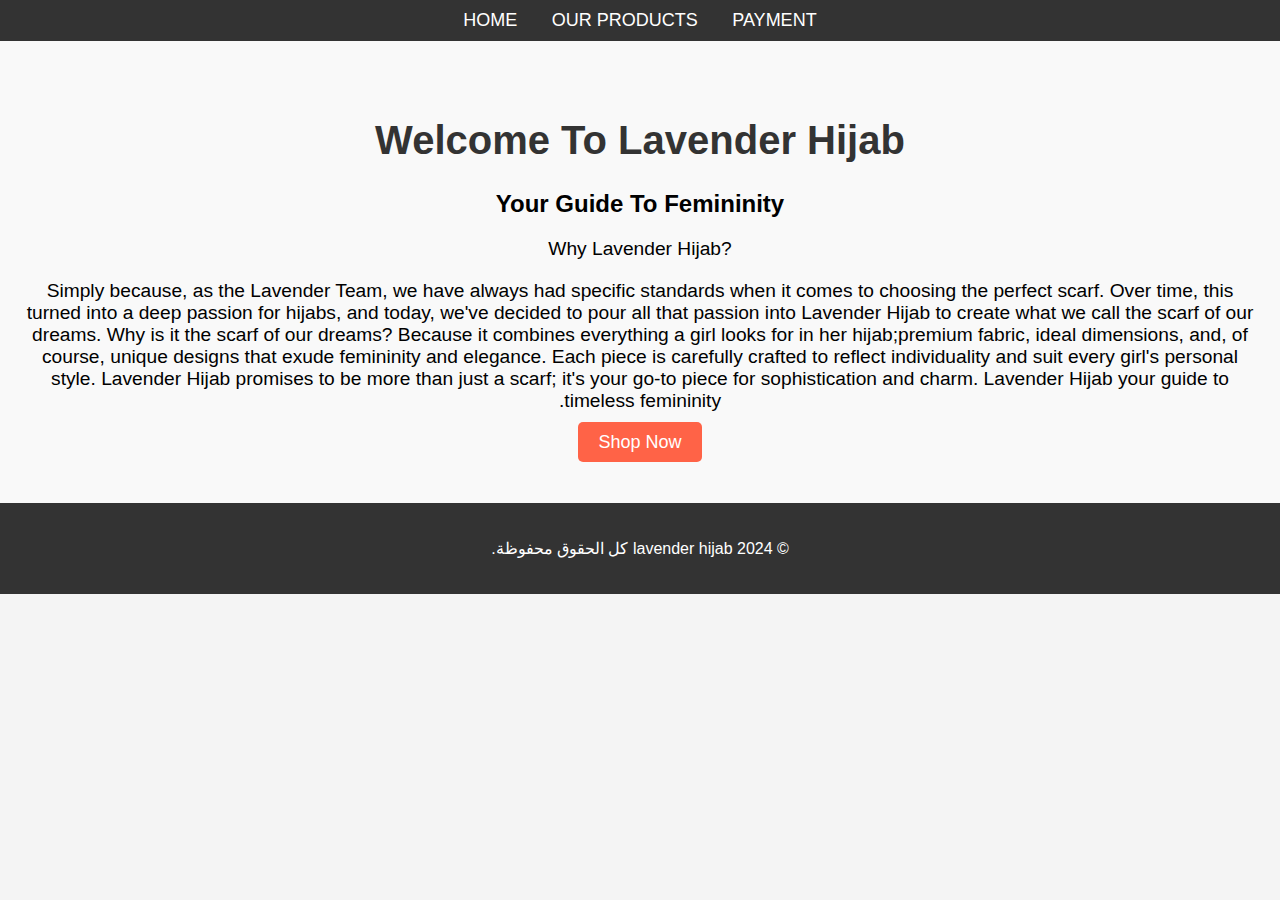
<file: index.html>
<!DOCTYPE html>
<html lang="ar">
<head>
    <meta charset="UTF-8">
    <meta name="viewport" content="width=device-width, initial-scale=1.0">
    <title>LAVENDER HIJAB</title>
    <link rel="stylesheet" href="styles.css">
</head>
<body>
    <header>
        <nav>
            <ul>
                 <li><a href="checkout.html">PAYMENT</a></li>
                <li><a href="products.html">OUR PRODUCTS</a></li>
                 <li><a href="index.html">HOME</a></li>
            </ul>
        </nav>
    </header>

    <section class="welcome-section">
        <h1>Welcome To Lavender Hijab</h1>
        <h2>Your Guide To Femininity</h2>
        <p>?Why Lavender Hijab</p>
        <p>Simply because, as the Lavender Team, we have always had specific standards when it comes to choosing the perfect scarf. Over time, this turned into a deep passion for hijabs, and today, we've decided to pour all that passion into Lavender Hijab to create what we call the scarf of our dreams.
Why is it the scarf of our dreams? Because it combines everything a girl looks for in her hijab;premium fabric, ideal dimensions, and, of course, unique designs that exude femininity and elegance. Each piece is carefully crafted to reflect individuality and suit every girl's personal style.
Lavender Hijab promises to be more than just a scarf; it's your go-to piece for sophistication and charm.
Lavender Hijab your guide to timeless femininity. </p>
        <a href="products.html" class="btn">Shop Now</a>
    </section>

    <footer>
        <p>&copy; 2024 lavender hijab كل الحقوق محفوظة.</p>
    </footer>
</body>
</html>
</file>
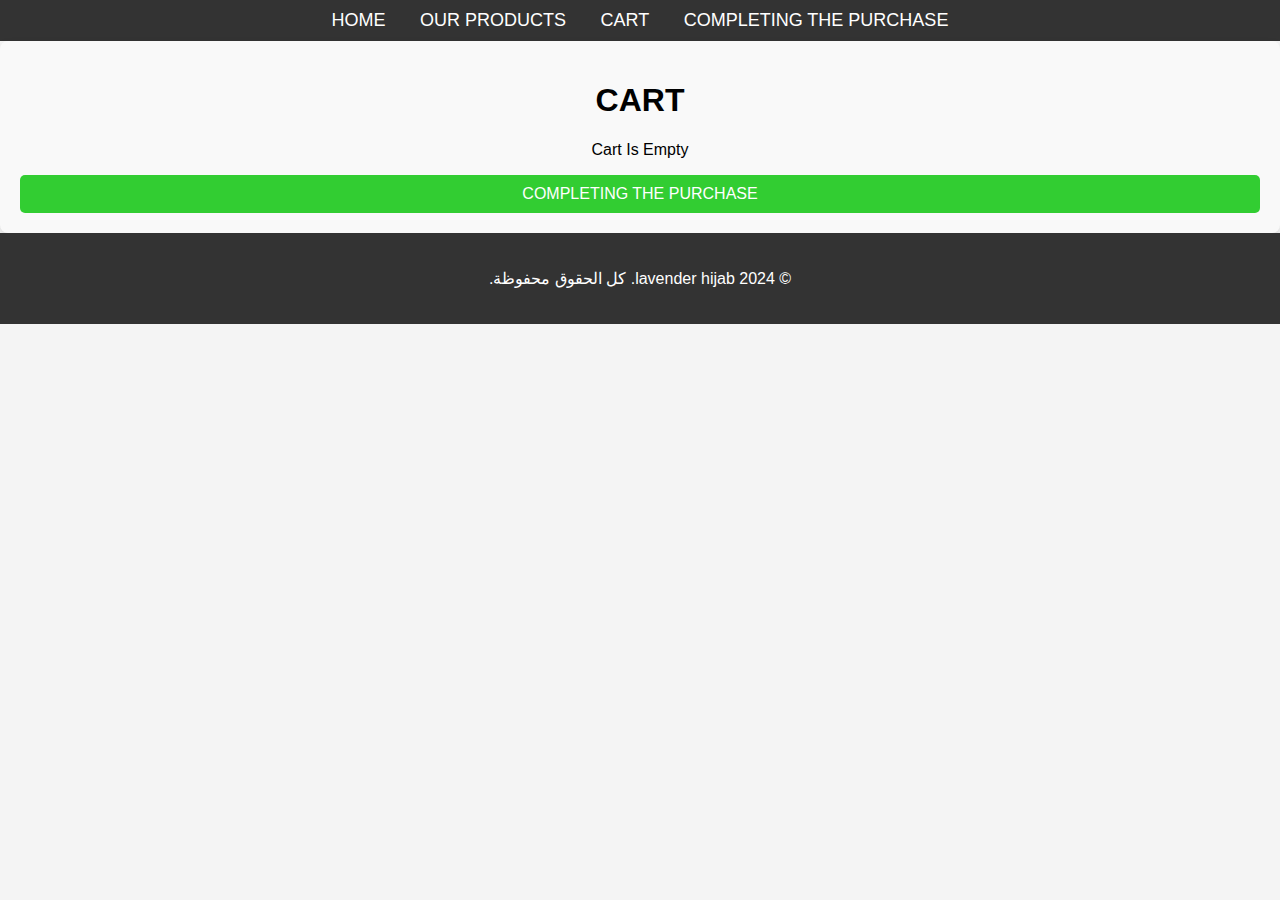
<file: cart.html>
<!DOCTYPE html>
<html lang="ar">
<head>
    <meta charset="UTF-8">
    <meta name="viewport" content="width=device-width, initial-scale=1.0">
    <title>عربة التسوق</title>
    <link rel="stylesheet" href="styles.css">
</head>
<body>
    <!-- الهيدر (القائمة العلوية) -->
    <header>
        <nav>
            <ul>
                <li><a href="checkout.html">COMPLETING THE PURCHASE</a></li>
                <li><a href="cart.html">CART</a></li>
                <li><a href="products.html">OUR PRODUCTS</a></li>
                 <li><a href="index.html">HOME</a></li>
                
            </ul>
        </nav>
    </header>

    <!-- قسم عربة التسوق -->
    <section class="cart-section">
        <h1>CART</h1>

        <!-- عرض قائمة المنتجات -->
        <div id="cart-items">
            <!-- سيتم إضافة المنتجات هنا عبر JavaScript -->
        </div>

        <!-- زر إتمام الشراء -->
        <button id="checkout-btn" onclick="goToCheckout()">COMPLETING THE PURCHASE</button>
    </section>

    <!-- الفوتر -->
    <footer>
        <p>&copy; 2024 lavender hijab. كل الحقوق محفوظة.</p>
    </footer>

    <!-- ربط ملف JavaScript -->
    <script src="cart.js"></script>
    <script src="cart-page.js"></script>
</body>
</html>
</file>
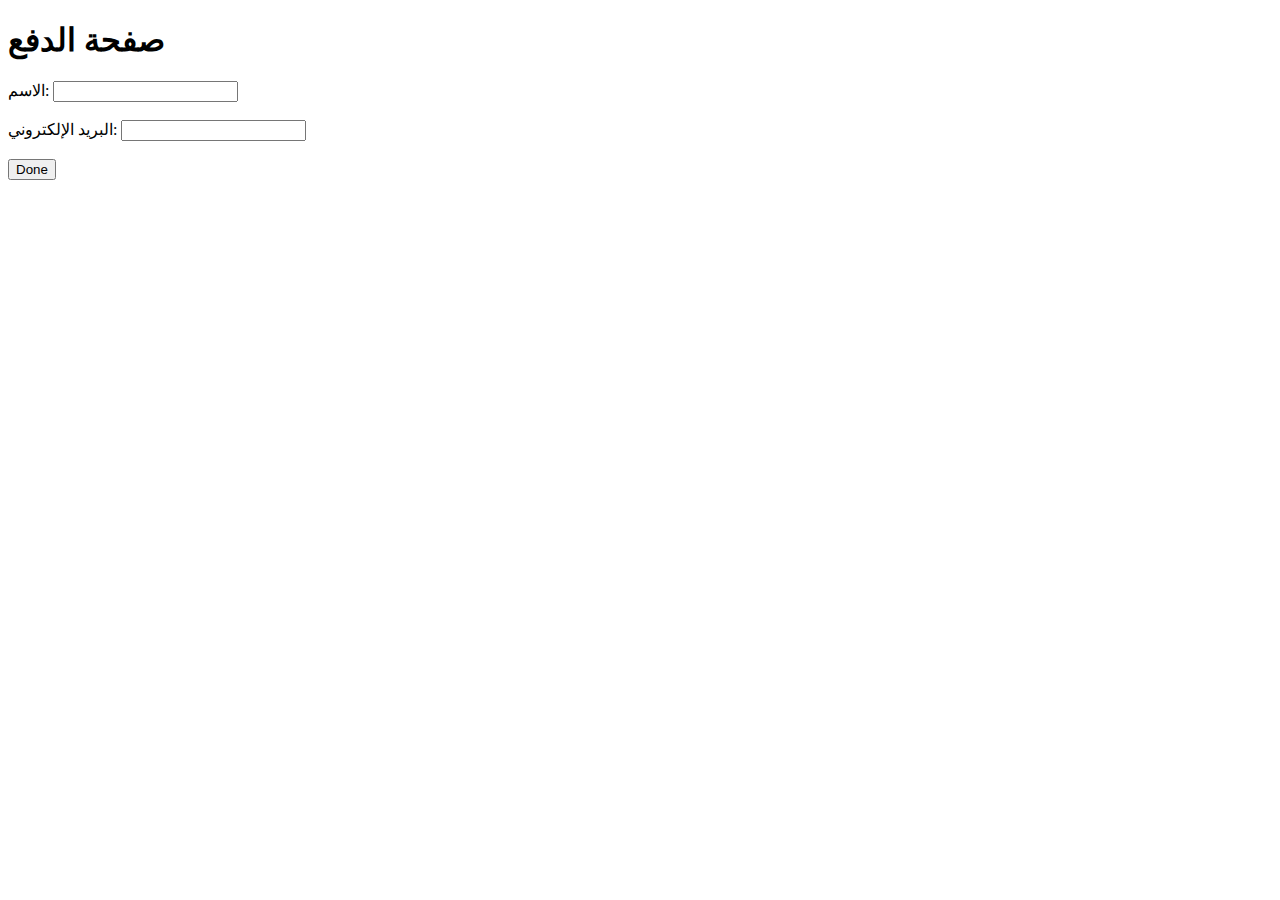
<file: checkout.html>
<!DOCTYPE html>
<html lang="ar">
<head>
    <meta charset="UTF-8">
    <meta name="viewport" content="width=device-width, initial-scale=1.0">
    <title>صفحة الدفع</title>
</head>
<body>
    <h1>صفحة الدفع</h1>
    <form>
        <label for="name">الاسم:</label>
        <input type="text" id="name" name="name" required><br><br>

        <label for="email">البريد الإلكتروني:</label>
        <input type="email" id="email" name="email" required><br><br>

        <!-- زر استدعاء الدالة -->
        <button type="button" onclick="redirectToConfirmationPage()">Done</button>
    </form>

    <script>
        // دالة التوجيه إلى صفحة confirmation
        function redirectToConfirmationPage() {
            window.location.href = "confirmation.html"; // التوجيه إلى صفحة confirmation
        }
    </script>
</body>
</html>
</file>
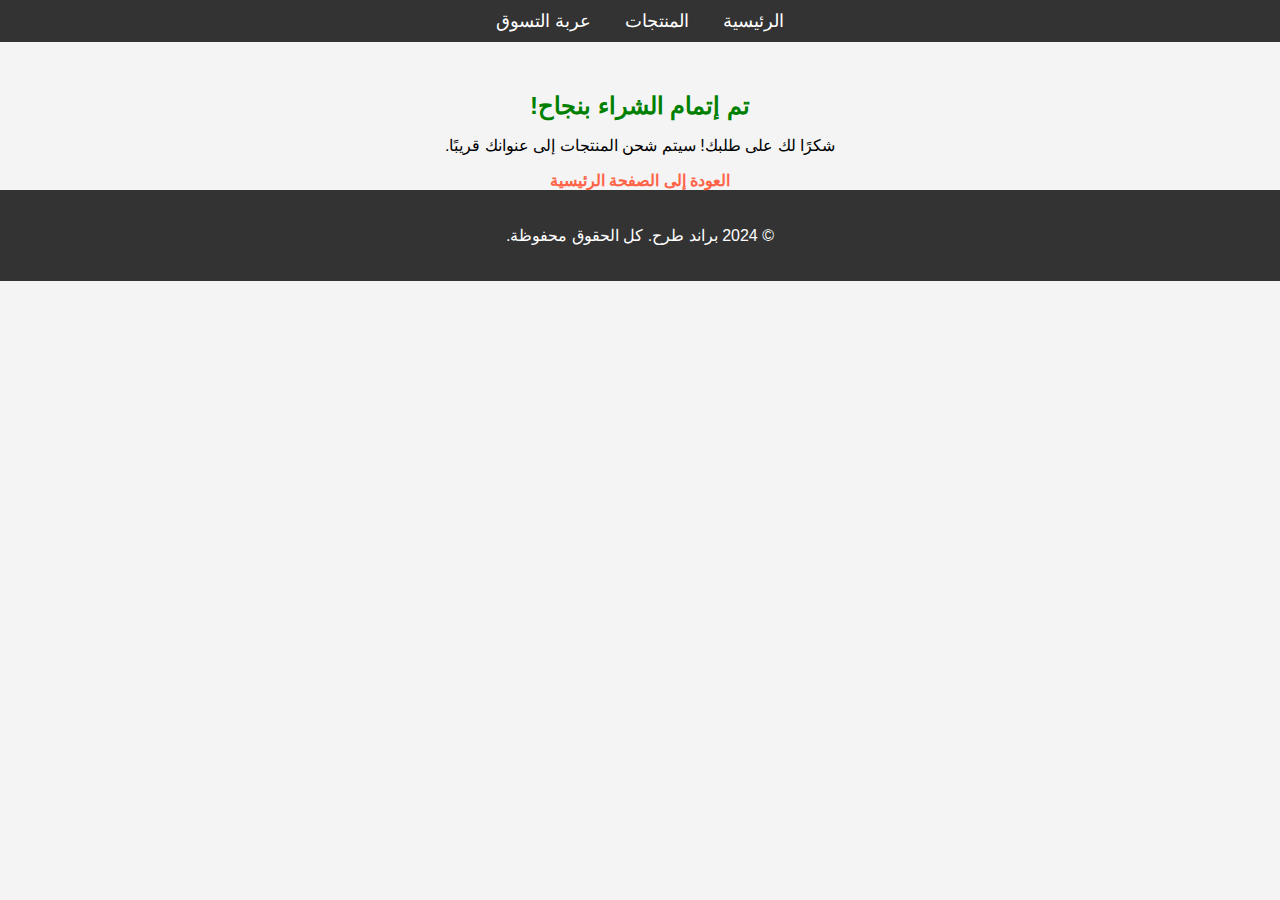
<file: confirmation.html>
<!DOCTYPE html>
<html lang="ar">
<head>
    <meta charset="UTF-8">
    <meta name="viewport" content="width=device-width, initial-scale=1.0">
    <title>تأكيد الدفع</title>
    <link rel="stylesheet" href="styles.css">
</head>
<body>
    <header>
        <nav>
            <ul>
                <li><a href="index.html">الرئيسية</a></li>
                <li><a href="products.html">المنتجات</a></li>
                <li><a href="cart.html">عربة التسوق</a></li>
            </ul>
        </nav>
    </header>

    <section class="confirmation-section">
        <h1>تم إتمام الشراء بنجاح!</h1>
        <p>شكرًا لك على طلبك! سيتم شحن المنتجات إلى عنوانك قريبًا.</p>
        <a href="index.html">العودة إلى الصفحة الرئيسية</a>
    </section>

    <footer>
        <p>&copy; 2024 براند طرح. كل الحقوق محفوظة.</p>
    </footer>
</body>
</html>
</file>
<file: styles.css>
/* الأساسيات */
body {
    font-family: Arial, sans-serif;
    background-color: #f4f4f4;
    margin: 0;
    padding: 0;
    direction: rtl; /* لضبط الكتابة من اليمين لليسار */
}

/* تنسيق الـ Header (القائمة العلوية) */
header {
    background-color: #333;
    color: white;
    padding: 15px 0;
    text-align: center;
}

nav ul {
    list-style-type: none;
    padding: 0;
}

nav ul li {
    display: inline;
    margin: 0 15px;
}

nav ul li a {
    color: white;
    text-decoration: none;
    font-size: 18px;
}

nav ul li a:hover {
    text-decoration: underline;
}

/* تنسيق القسم الترحيبي (Home Section) */
.welcome-section {
    background-color: #f9f9f9;
    text-align: center;
    padding: 50px 20px;
}

.welcome-section h1 {
    font-size: 2.5em;
    color: #333;
}

.welcome-section p {
    font-size: 1.2em;
    margin: 20px 0;
}

.welcome-section .btn {
    background-color: #FF6347;
    color: white;
    padding: 10px 20px;
    font-size: 18px;
    text-decoration: none;
    border-radius: 5px;
}

.welcome-section .btn:hover {
    background-color: #FF4500;
}

/* تنسيق صفحة المنتجات */
.products-section {
    padding: 20px;
    text-align: center;
}

.products-section h1 {
    font-size: 2em;
    margin-bottom: 20px;
}

.product {
    display: inline-block;
    width: 250px;
    margin: 20px;
    background-color: white;
    padding: 20px;
    border-radius: 10px;
    box-shadow: 0 4px 8px rgba(0, 0, 0, 0.1);
}

.product img {
    width: 100%;
    border-radius: 8px;
}

.product h2 {
    font-size: 1.5em;
    margin: 10px 0;
}

.product p {
    font-size: 1.2em;
    color: #555;
}

.buy-btn {
    background-color: #FF6347;
    color: white;
    padding: 10px 20px;
    font-size: 16px;
    border: none;
    border-radius: 5px;
    cursor: pointer;
}

.buy-btn:hover {
    background-color: #FF4500;
}

/* تنسيق الـ Footer (التذييل) */
@media (max-width: 600px)
footer {
    background-color: #333;
    color: white;
    text-align: center;
    padding: 10px;
    position: fixed;
    width: 100%;
    bottom: 0;
}
/* تنسيق صفحة المنتجات */
body {
    font-family: Arial, sans-serif;
    background-color: #f4f4f4;
    margin: 0;
    padding: 0;
}

header {
    background-color: #333;
    padding: 10px;
}

header nav ul {
    list-style-type: none;
    margin: 0;
    padding: 0;
    text-align: center;
}

header nav ul li {
    display: inline-block;
    margin: 0 15px;
}

header nav ul li a {
    color: white;
    text-decoration: none;
    font-size: 18px;
}

.products-section {
    display: flex;
    flex-wrap: wrap;
    justify-content: center;
    margin: 20px;
}

.product {
    background-color: white;
    padding: 20px;
    margin: 10px;
    width: 250px;
    border-radius: 10px;
    box-shadow: 0 4px 8px rgba(0, 0, 0, 0.1);
    text-align: center;
}

.product-images img {
    width: 100%;
    border-radius: 8px;
    margin: 5px 0;
}

.product h2 {
    font-size: 1.5em;
    margin: 10px 0;
}

.product p {
    font-size: 1.1em;
    color: #555;
}

.add-to-cart-btn {
    background-color: #FF6347;
    color: white;
    padding: 10px 20px;
    font-size: 16px;
    border: none;
    border-radius: 5px;
    cursor: pointer;
}

.add-to-cart-btn:hover {
    background-color: #FF4500;
}

/* الفوتر */
footer {
    text-align: center;
    padding: 20px;
    background-color: #333;
    color: white;
}
/* تنسيق صفحة عربة التسوق */
.cart-section {
    text-align: center;
    padding: 20px;
}

.cart-item {
    background-color: white;
    margin: 10px;
    padding: 15px;
    border-radius: 8px;
    box-shadow: 0 4px 8px rgba(0, 0, 0, 0.1);
}

.cart-total {
    margin-top: 20px;
    font-size: 1.5em;
    font-weight: bold;
}

button {
    background-color: #FF6347;
    color: white;
    padding: 10px 20px;
    font-size: 16px;
    border: none;
    border-radius: 5px;
    cursor: pointer;
}

button:hover {
    background-color: #FF4500;
}
/* تنسيق صفحة الدفع */
.checkout-section {
    background-color: #fff;
    padding: 20px;
    margin: 20px;
    border-radius: 8px;
    box-shadow: 0 4px 8px rgba(0, 0, 0, 0.1);
}

.checkout-section form {
    display: flex;
    flex-direction: column;
}

.checkout-section form label {
    margin-bottom: 5px;
}

.checkout-section form input,
.checkout-section form select {
    padding: 10px;
    margin-bottom: 15px;
    border: 1px solid #ddd;
    border-radius: 5px;
}

.checkout-section form button {
    background-color: #FF6347;
    color: white;
    padding: 10px;
    border: none;
    border-radius: 5px;
    cursor: pointer;
}

.checkout-section form button:hover {
    background-color: #FF4500;
}

/* تنسيق صفحة التأكيد */
.confirmation-section {
    text-align: center;
    margin-top: 50px;
}

.confirmation-section h1 {
    color: green;
    font-size: 24px;
}

.confirmation-section a {
    color: #FF6347;
    text-decoration: none;
    font-weight: bold;
}
/* تنسيق صفحة عربة التسوق */
.cart-section {
    padding: 20px;
    background-color: #f9f9f9;
    border-radius: 8px;
    box-shadow: 0 4px 8px rgba(0, 0, 0, 0.1);
}

.cart-item {
    display: flex;
    justify-content: space-between;
    margin-bottom: 20px;
    padding: 10px;
    background-color: #fff;
    border-radius: 8px;
    box-shadow: 0 2px 4px rgba(0, 0, 0, 0.1);
}

.cart-item img {
    border-radius: 8px;
    max-width: 100px;
}

.cart-item button {
    background-color: #FF6347;
    color: white;
    padding: 8px 16px;
    border: none;
    border-radius: 5px;
    cursor: pointer;
}

.cart-item button:hover {
    background-color: #FF4500;
}

.cart-total {
    margin-top: 20px;
    font-weight: bold;
}

#checkout-btn {
    background-color: #32CD32;
    color: white;
    padding: 10px 20px;
    border: none;
    border-radius: 5px;
    cursor: pointer;
    width: 100%;
    font-size: 16px;
}

#checkout-btn:hover {
    background-color: #228B22;
}
</file>
